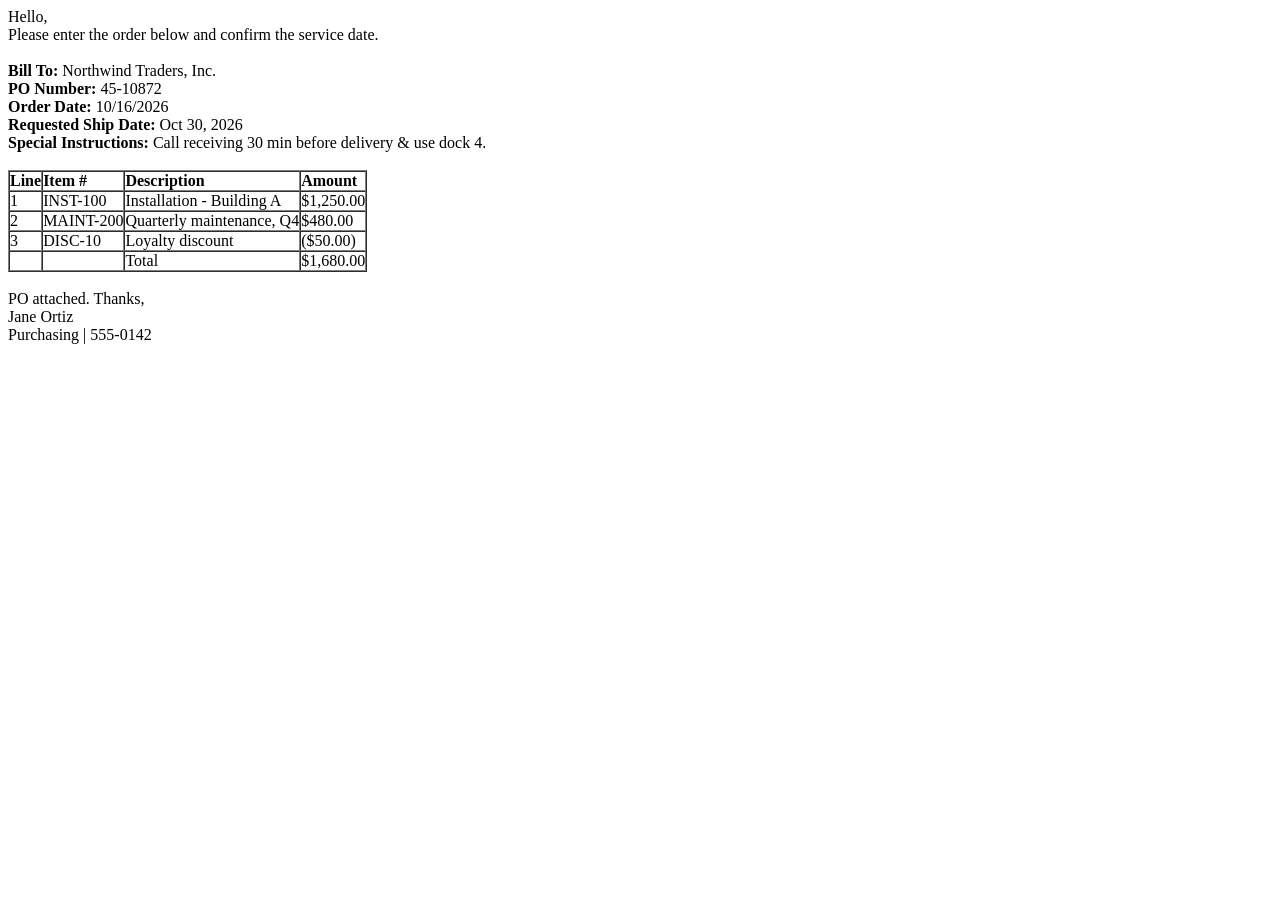
<file: power-automate/sage-oe-email-import/samples/order-email.html>
<html><head><style>p.MsoNormal { margin: 0; font-family: Calibri; }</style></head>
<body lang="EN-US">
<div class="WordSection1">
<p class="MsoNormal">Hello,<o:p></o:p></p>
<p class="MsoNormal">Please enter the order below and confirm the service date.<o:p></o:p></p>
<p class="MsoNormal"><o:p>&nbsp;</o:p></p>
<p class="MsoNormal"><b>Bill To:</b> Northwind Traders, Inc.<o:p></o:p></p>
<p class="MsoNormal"><b>PO Number:</b> 45-10872<o:p></o:p></p>
<p class="MsoNormal"><b>Order Date:</b> 10/16/2026<o:p></o:p></p>
<p class="MsoNormal"><b>Requested Ship Date:</b> Oct 30, 2026<o:p></o:p></p>
<p class="MsoNormal"><b>Special Instructions:</b> Call receiving 30 min before delivery &amp; use dock 4.<o:p></o:p></p>
<p class="MsoNormal"><o:p>&nbsp;</o:p></p>
<table class="MsoTableGrid" border="1" cellspacing="0" cellpadding="0">
  <tr>
    <td><p class="MsoNormal"><b>Line</b></p></td>
    <td><p class="MsoNormal"><b>Item #</b></p></td>
    <td><p class="MsoNormal"><b>Description</b></p></td>
    <td><p class="MsoNormal"><b>Amount</b></p></td>
  </tr>
  <tr>
    <td><p class="MsoNormal">1</p></td>
    <td><p class="MsoNormal">INST-100</p></td>
    <td><p class="MsoNormal">Installation - Building A</p></td>
    <td><p class="MsoNormal">$1,250.00</p></td>
  </tr>
  <tr>
    <td><p class="MsoNormal">2</p></td>
    <td><p class="MsoNormal">MAINT-200</p></td>
    <td><p class="MsoNormal">Quarterly maintenance, Q4</p></td>
    <td><p class="MsoNormal">$480.00</p></td>
  </tr>
  <tr>
    <td><p class="MsoNormal">3</p></td>
    <td><p class="MsoNormal">DISC-10</p></td>
    <td><p class="MsoNormal">Loyalty discount</p></td>
    <td><p class="MsoNormal">($50.00)</p></td>
  </tr>
  <tr>
    <td><p class="MsoNormal">&nbsp;</p></td>
    <td><p class="MsoNormal">&nbsp;</p></td>
    <td><p class="MsoNormal">Total</p></td>
    <td><p class="MsoNormal">$1,680.00</p></td>
  </tr>
</table>
<p class="MsoNormal"><o:p>&nbsp;</o:p></p>
<p class="MsoNormal">PO attached. Thanks,<o:p></o:p></p>
<p class="MsoNormal">Jane Ortiz<o:p></o:p></p>
<p class="MsoNormal">Purchasing | 555-0142<o:p></o:p></p>
</div>
</body></html>
</file>
